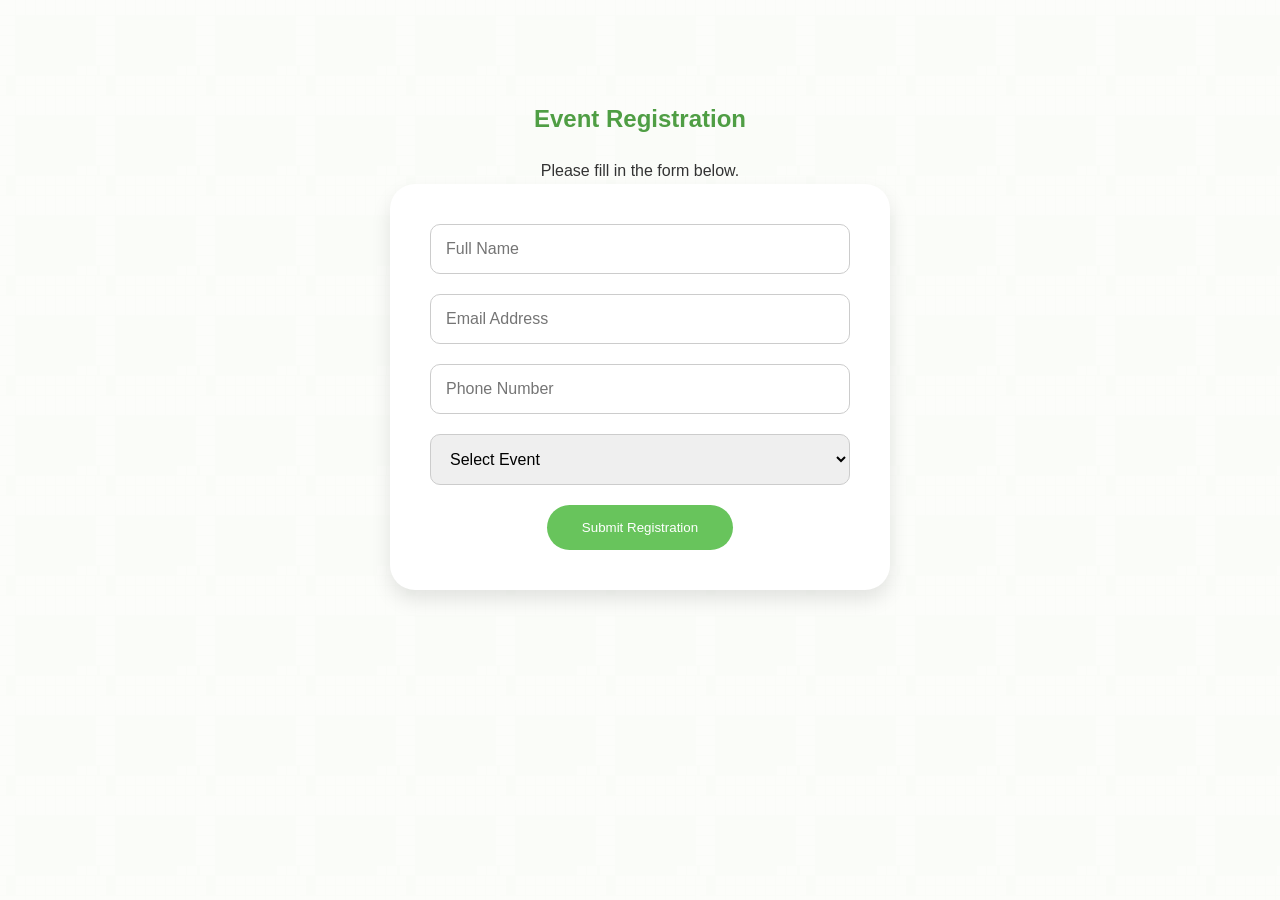
<file: register.html>
<!DOCTYPE html>
<html lang="ms">
<head>
    <meta charset="UTF-8">
    <meta name="viewport" content="width=device-width, initial-scale=1.0">
    <title>Event Registration</title>
    <link rel="icon" type="logo/png" href="images/logo.png">
    <link rel="stylesheet" href="style.css">
</head>
<body>

<section class="register-section">
    <h1>Event Registration</h1>
    <p>Please fill in the form below.</p>

    <form class="register-form" action="success.html" method="POST">

        <input type="text" placeholder="Full Name" required>

        <input type="email" placeholder="Email Address" required>

        <input type="tel" placeholder="Phone Number" required>

        <select required>
            <option value="">Select Event</option>
            <option>Stress Management Workshop</option>
            <option>Mental Health Awareness Seminar</option>
            <option>Mindfulness Meditation Session</option>
        </select>

        <button type="submit">Submit Registration</button>

    </form>
</section>

</body>
</html>
</file>
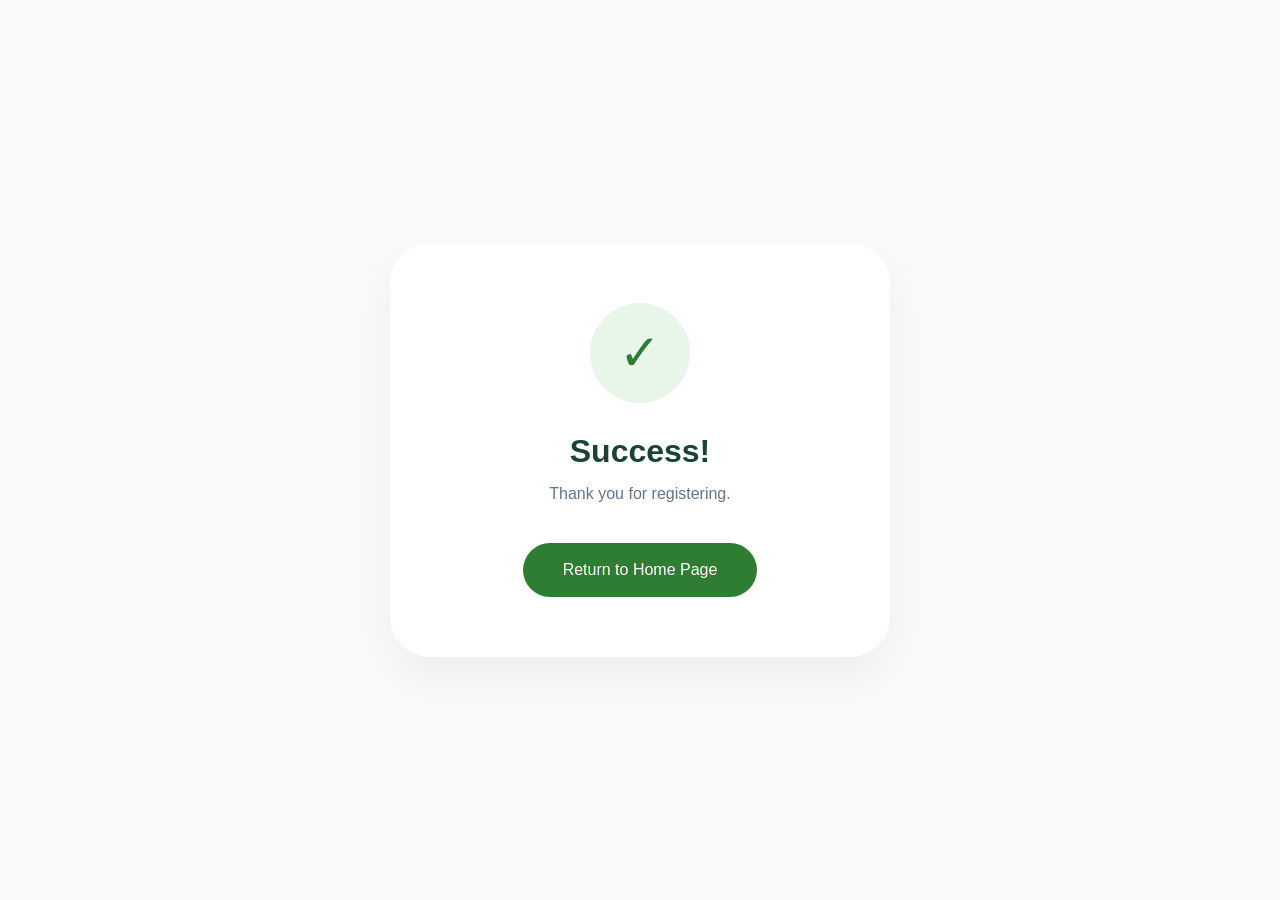
<file: success.html>
<!DOCTYPE html>
<html lang="ms">
<head>
    <meta charset="UTF-8">
    <title>Registration Successfull</title>
    <link rel="stylesheet" href="success.css">
</head>
<body>
    <div class="success-box">
        <div class="icon">✓</div>
        <h1>Success!</h1>
        <p>Thank you for registering.</p>
        <a href="index.html" class="btn">Return to Home Page</a>
    </div>
</body>
</html>
</file>
<file: style.css>
/* 1. RESET & VARIABLES */
* {
    margin: 0;
    padding: 0;
    box-sizing: border-box;
}

:root {
    --pastel-purple: #68c45c;
    --soft-cream: #fdfbf7;
    --brown-pink: #d7b5a6;
    --dark-green: #4f9e44;
    --text-color: #333;
}

body {
    background-color: var(--soft-cream);
    font-family: 'Poppins', sans-serif;
    color: var(--text-color);
    line-height: 1.6;
    overflow-x: hidden;
}

/* 2. NAVIGATION */
nav {
    display: flex;
    justify-content: space-between;
    align-items: center;
    padding: 15px 60px;
    background: white;
    box-shadow: 0 3px 15px rgba(0,0,0,0.08);
    position: sticky;
    top: 0;
    z-index: 1000;
}

.logo img { height: 90px; }

nav ul { display: flex; list-style: none; gap: 30px; }

nav ul li a {
    text-decoration: none;
    color: var(--text-color);
    font-weight: 600;
    transition: 0.3s;
    position: relative;
}

nav ul li a::after {
    content: '';
    position: absolute;
    width: 0;
    height: 3px;
    background: var(--pastel-purple);
    bottom: -5px;
    left: 0;
    transition: 0.3s;
}

nav ul li a:hover::after { width: 100%; }
nav ul li a:hover { color: var(--pastel-purple); }

/* 3. HERO SECTION (Dibaiki) */
header {
    text-align: center;
    padding: 80px 20px;
    background-color: var(--pastel-purple);
    color: white;
    border-radius: 0 0 60px 60px; /* Lengkungan bawah sahaja */
    margin-bottom: 50px;
}

header h1 { font-size: 3rem; margin-bottom: 15px; animation: fadeIn 1.5s; }

@keyframes fadeIn {
    from { opacity: 0; transform: translateY(-20px); }
    to { opacity: 1; transform: translateY(0); }
}

/* 4. POPUP MENU */
.popup-menu {
    background: white;
    max-width: 600px;
    margin: 20px auto;
    padding: 30px;
    border-radius: 25px;
    box-shadow: 0 10px 30px rgba(0,0,0,0.1);
    color: var(--text-color);
}

.popup-menu button {
    background: var(--pastel-purple);
    color: white;
    border: none;
    padding: 15px;
    margin: 10px;
    border-radius: 20px;
    cursor: pointer;
    width: 120px;
    transition: 0.3s;
}

.popup-menu button:hover { background: var(--dark-green); transform: scale(1.05); }

/* 5. FEATURES */
#features { padding: 80px 50px; }

.feature-container { display: flex; justify-content: center; flex-wrap: wrap; gap: 30px; }

.feature-box {
    background: white;
    width: 320px;
    padding: 35px;
    border-radius: 25px;
    box-shadow: 0 10px 25px rgba(0,0,0,0.08);
    text-align: center;
    transition: 0.4s;
}

.feature-box:hover { transform: translateY(-10px); }

/* TAMBAHAN UNTUK BUTANG START (LETS START) */
.start-btn {
    background-color: white; 
    color: var(--pastel-purple);          
    padding: 15px 40px;      
    font-size: 1.1rem;       
    font-weight: bold;
    border: none;
    border-radius: 50px;     
    cursor: pointer;
    transition: all 0.3s ease; 
    box-shadow: 0 4px 15px rgba(0, 0, 0, 0.15); 
    text-transform: uppercase; 
    letter-spacing: 1px;
    margin-top: 20px;
}

/* Kesan apabila tetikus diletakkan di atas butang */
.start-btn:hover {
    background-color: var(--dark-green); 
    color: white;             
    transform: translateY(-5px); 
    box-shadow: 0 8px 20px rgba(0, 0, 0, 0.2);
}

/* Kesan apabila butang ditekan */
.start-btn:active {
    transform: translateY(0);
}

/* 6. HELP SECTION */
.help-section { text-align: center; padding: 80px 20px; background: #fff; }

.help-section button {
    background: var(--pastel-purple);
    color: white;
    border: none;
    padding: 15px 35px;
    border-radius: 30px;
    cursor: pointer;
    font-weight: bold;
}

/* 7. FOOTER */
footer { text-align: center; padding: 25px; background: var(--brown-pink); color: white; }

/* ABOUT US SECTION */

/* =========================================
   STYLE UNTUK HALAMAN 'ABOUT US' (PRO)
========================================= */

/* 1. Reset & Global Style */
body {
    background-color: #fcfdfa;
    background-image: url("data:image/svg+xml,%3Csvg xmlns='http://www.w3.org/2000/svg' width='100' height='100' viewBox='0 0 100 100'%3E%3Cg fill-rule='evenodd'%3E%3Cg fill='%2368b668' fill-opacity='0.03'%3E%3Cpath opacity='.5' d='M96 [base64] 0v-9h-9v9h9zm-10 0v-9h-9v9h9zm-10 0v-9h-9v9h9zm-10 0v-9h-9v9h9zm-10 0v-9h-9v9h9zm-10 0v-9h-9v9h9zm-10 0v-9h-9v9h9zm-10 0v-9h-9v9h9zm-10 0v-9h-9v9h9zm-9-10h9v-9h-9v9zm10 0h9v-9h-9v9zm10 0h9v-9h-9v9zm10 0h9v-9h-9v9zm10 0h9v-9h-9v9zm10 0h9v-9h-9v9zm10 0h9v-9h-9v9zm10 0h9v-9h-9v9zm10 0h9v-9h-9v9zm-9-10h9v-9h-9v9zm10 0h9v-9h-9v9zm10 0h9v-9h-9v9zm10 0h9v-9h-9v9zm10 0h9v-9h-9v9zm10 0h9v-9h-9v9zm10 0h9v-9h-9v9zm10 0h9v-9h-9v9zm10 0h9v-9h-9v9zm-9-10h9v-9h-9v9zm10 0h9v-9h-9v9zm10 0h9v-9h-9v9zm10 0h9v-9h-9v9zm10 0h9v-9h-9v9zm10 0h9v-9h-9v9zm10 0h9v-9h-9v9zm10 0h9v-9h-9v9zm10 0h9v-9h-9v9zm-9-10h9v-9h-9v9zm10 0h9v-9h-9v9zm10 0h9v-9h-9v9zm10 0h9v-9h-9v9zm10 0h9v-9h-9v9zm10 0h9v-9h-9v9zm10 0h9v-9h-9v9zm10 0h9v-9h-9v9zm10 0h9v-9h-9v9zm-9-10h9v-9h-9v9zm10 0h9v-9h-9v9zm10 0h9v-9h-9v9zm10 0h9v-9h-9v9zm10 0h9v-9h-9v9zm10 0h9v-9h-9v9zm10 0h9v-9h-9v9zm10 0h9v-9h-9v9zm10 0h9v-9h-9v9z'/%3E%3C/g%3E%3C/g%3E%3C/svg%3E");
}

/* 2. Nav Bar */
nav {
    background-color: rgba(255, 255, 255, 0.95);
    padding: 10px 50px;
    display: flex;
    justify-content: space-between;
    align-items: center;
    box-shadow: 0 2px 15px rgba(0,0,0,0.05);
    position: sticky;
    top: 0;
    z-index: 1000;
}

nav ul { list-style: none; display: flex; gap: 20px; }
nav ul li a { text-decoration: none; color: #333; font-weight: 600; transition: color 0.3s; }
nav ul li a:hover { color: #68b668; }

/* 3. Hero Header - Gantikan background hijau dengan gambar */
.hero-header {
    /* Ganti 'path/to/your/image.jpg' dengan lokasi gambar anda */
    background-image: linear-gradient(rgba(0,0,0,0.3), rgba(0,0,0,0.3)), url('images/bg\ mental\ health.jpg');
    background-size: cover;          /* Memastikan gambar memenuhi kawasan */
    background-position: center;     /* Memastikan gambar sentiasa di tengah */
    background-repeat: no-repeat;
    
    color: white;
    text-align: center;
    padding: 120px 20px;
    border-radius: 0 0 60px 60px;
    margin-bottom: 70px;
    box-shadow: 0 10px 30px rgba(0, 0, 0, 0.2);
}

/* 4. Layout Sections */
.about-content, .vm-container {
    max-width: 1100px;
    margin: 0 auto;
    padding: 0 20px 80px 20px;
}

/* 5. Styling Kad (History, Mission, Vision, Objectives) */
.about-card, .vm-card {
    background: #ffffff;
    padding: 40px;
    border-radius: 35px;
    box-shadow: 0 15px 40px rgba(0,0,0,0.06);
    border: 1px solid #f0f0f0;
    display: flex;
    flex-direction: column;
    align-items: center;
    text-align: center;
    transition: transform 0.3s ease;
}

.about-card:hover, .vm-card:hover { transform: translateY(-10px); }

/* Styling Tajuk & Ikon */
.about-card h2, .vm-card h3 {
    display: flex;
    flex-direction: column;
    align-items: center;
    gap: 15px;
    margin-bottom: 25px;
    font-size: 2.2rem;
    color: #2e7d32;
    font-weight: 700;
}

.about-card i, .vm-card i { font-size: 50px; color: #68b668; margin-bottom: 0; }

/* Styling Teks */
.about-card p, .vm-card p, .vm-card ul {
    flex-grow: 1;
    color: #555;
    line-height: 1.8;
}

.about-card p { max-width: 800px; margin: 0 auto 20px auto; }

.vm-card ul { text-align: left; width: 100%; list-style: none; padding: 0; }
.vm-card ul li { position: relative; padding-left: 30px; margin-bottom: 18px; }
.vm-card ul li::before { content: '→'; color: #68b668; position: absolute; left: 0; font-weight: bold; }

@media (min-width: 800px) {
    .vm-container {
        display: flex;
        gap: 30px;
        align-items: stretch;
    }
}

/* 6. Help Section & Footer */
.help-section {
    background: #2e7d32 !important;
    padding: 80px 20px !important;
    text-align: center !important;
    color: #ffffff !important;
}

.help-section button {
    background: #ffffff !important;
    color: #2e7d32 !important;
    padding: 20px 50px !important;
    border-radius: 50px !important;
    font-weight: bold !important;
    border: none !important;
    cursor: pointer !important;
}

footer { background-color: #1a1a1a !important; color: white !important; padding: 30px !important; text-align: center; }

/* RESOURCES SECTION */

/* Gantikan mana-mana bahagian header/kotak hijau dengan kelas ini */
.hero-header {
    background-color: var(--pastel-purple); /* Menggunakan warna dari root anda */
    color: white;
    text-align: center;
    padding: 100px 20px;     /* Padding yang sama untuk semua */
    min-height: 350px;      /* Ketinggian minimum yang sama */
    display: flex;
    flex-direction: column;
    justify-content: center; /* Teks akan sentiasa di tengah */
    align-items: center;
    border-radius: 0 0 60px 60px; /* Lengkungan bawah */
    margin-bottom: 50px;
}

.resources-hero h1{
    font-size:3rem;
    margin-bottom:20px;
}

.resources-container{
    padding:80px 50px;
    display:grid;
    grid-template-columns:repeat(auto-fit,minmax(320px,1fr));
    gap:35px;
}

.resource-card{
    background:white;
    padding:35px;
    border-radius:25px;
    box-shadow:0 10px 20px rgba(0,0,0,0.08);
    transition:0.4s;
}

.resource-card:hover{
    transform:translateY(-10px);
}

.resource-card .resource-icon {
    width: 100%;            /* Gambar akan memenuhi 100% lebar kad */
    height: auto;           /* Ketinggian akan mengikut nisbah asal gambar */
    max-height: 200px;      /* Tetapkan had supaya gambar tidak terlalu tinggi/besar */
    object-fit: cover;      /* Memastikan gambar nampak kemas dan tidak herot */
    border-radius: 15px;    /* Tambahkan sedikit lengkungan pada bucu gambar supaya nampak cantik */
    display: block;
    margin: 0 auto 20px auto; 
}

.resource-card h2{
    color:#4f9e44;
    margin-bottom:15px;
}

.resource-card h4{
    margin-top:20px;
    color:#4f9e44;
}

.resource-card ul{
    margin-top:10px;
    padding-left:20px;
}

.resource-card li{
    margin-bottom:8px;
}

.help-section{
    background:#f7f7f7;
    text-align:center;
    padding:80px 20px;
}

.help-section button{
    background:#68c45c;
    color:white;
    border:none;
    padding:15px 35px;
    border-radius:30px;
    cursor:pointer;
    margin-top:20px;
}

/* TIPS SECTION */

/* Gantikan mana-mana bahagian header/kotak hijau dengan kelas ini */
.hero-header {
    background-color: var(--pastel-purple); /* Menggunakan warna dari root anda */
    color: white;
    text-align: center;
    padding: 100px 20px;     /* Padding yang sama untuk semua */
    min-height: 350px;      /* Ketinggian minimum yang sama */
    display: flex;
    flex-direction: column;
    justify-content: center; /* Teks akan sentiasa di tengah */
    align-items: center;
    border-radius: 0 0 60px 60px; /* Lengkungan bawah */
    margin-bottom: 50px;
}

.tips-hero h1{
    font-size:3rem;
    margin-bottom:20px;
}

.quote-box{
    background:#f7f7f7;
    text-align:center;
    padding:60px 20px;
}

.quote-box h2{
    color:#4f9e44;
    margin-bottom:20px;
}

.quote-box p{
    font-style:italic;
    font-size:1.2rem;
}

.tips-container{
    padding:80px 50px;
    display:grid;
    grid-template-columns:repeat(auto-fit,minmax(320px,1fr));
    gap:35px;
}

.tips-card{
    background:white;
    padding:35px;
    border-radius:25px;
    box-shadow:0 10px 20px rgba(0,0,0,0.08);
    transition:0.4s;
}

.tips-card:hover{
    transform:translateY(-10px);
}

.tips-card i{
    font-size:50px;
    color:#68c45c;
    margin-bottom:20px;
}

.tips-card h2{
    color:#4f9e44;
    margin-bottom:20px;
}

.tips-card ul{
    padding-left:20px;
}

.tips-card li{
    margin-bottom:12px;
}

.article-card{
    grid-column:span 2;
}

.checklist-section{
    background:#f7f7f7;
    text-align:center;
    padding:80px 20px;
}

.checklist-section h2{
    color:#4f9e44;
    margin-bottom:30px;
}

.checklist{
    display:flex;
    flex-direction:column;
    gap:20px;
    max-width:500px;
    margin:auto;
    background:white;
    padding:40px;
    border-radius:25px;
    box-shadow:0 10px 20px rgba(0,0,0,0.08);
}

.checklist label{
    font-size:18px;
    text-align:left;
}

.checklist input{
    margin-right:10px;
    transform:scale(1.3);
}

@media(max-width:768px){

    .article-card{
        grid-column:span 1;
    }

    .tips-hero h1{
        font-size:2.3rem;
    }
}

/* Bahagian Bantuan */
.help-section {
    background-color: #2d7a26; /* Hijau gelap yang kemas */
    color: white;
    text-align: center;
    padding: 60px 20px;
    width: 100%;             /* Pastikan ia penuh satu skrin */
    margin: 0;
}

/* Footer */
footer {
    background-color: #1a1a1a; /* Hitam gelap */
    color: white;
    text-align: center;
    padding: 20px;
    width: 100%;             /* Pastikan ia penuh satu skrin */
}

.help-section button{
    background:#68c45c;
    color:white;
    border:none;
    padding:15px 35px;
    border-radius:30px;
    cursor:pointer;
    margin-top:20px;
}

.tips-video {
    width: 100%;
    height: auto; /* Membenarkan ketinggian mengikut ratio video asal */
    max-height: 250px; /* Hadkan ketinggian supaya kad tidak terlalu panjang */
    object-fit: cover;
    border-radius: 15px;
    margin-bottom: 25px;
    display: block;
    background: #000; /* Warna latar hitam jika video belum dimuatkan */
}

/* Sedikit penyesuaian untuk memastikan video kelihatan kemas dalam .tips-card */
.tips-card {
    /* Pastikan padding kad tidak terlalu besar untuk video, jika perlu */
    padding: 30px; /* Kekalkan padding asal atau kurangkan sedikit jika mahu */
}

.tips-image-gif {
    width: 100%;
    height: 200px;       
    margin-bottom: 20px;
    object-fit: cover;    /* Ini akan potong video supaya penuh ruang tanpa herot */
    border-radius: 15px;  /* Bucu melengkung untuk nampak aesthetic */
    display: block;
}

/* Styling link dalam senarai */
.article-card ul li a {
    text-decoration: none; /* Buang garis bawah */
    color: #333;           /* Warna teks asal */
    transition: 0.3s;      /* Animasi lembut bila hover */
    display: block;        /* Jadikan seluruh baris boleh diklik */
    padding: 5px 0;
}

/* Kesan bila mouse lalu atas link */
.article-card ul li a:hover {
    color: #4f9e44;        /* Warna hijau bila hover */
    text-decoration: underline;
}

/* EVENT SECTION */

/* Gantikan mana-mana bahagian header/kotak hijau dengan kelas ini */
.hero-header {
    background-color: var(--pastel-purple); /* Menggunakan warna dari root anda */
    color: white;
    text-align: center;
    padding: 100px 20px;     /* Padding yang sama untuk semua */
    min-height: 350px;      /* Ketinggian minimum yang sama */
    display: flex;
    flex-direction: column;
    justify-content: center; /* Teks akan sentiasa di tengah */
    align-items: center;
    border-radius: 0 0 60px 60px; /* Lengkungan bawah */
    margin-bottom: 50px;
}

.events-hero h1{
    font-size:3rem;
    margin-bottom:20px;
}

.events-container{
    padding:80px 50px;
    display:grid;
    grid-template-columns:repeat(auto-fit,minmax(330px,1fr));
    gap:35px;
}

.event-card{
    background:white;
    border-radius:25px;
    overflow:hidden;
    box-shadow:0 10px 20px rgba(0,0,0,0.08);
    transition:0.4s;
}

.event-card:hover{
    transform:translateY(-10px);
}

.event-card img{
    width:100%;
    height:220px;
    object-fit:cover;
}

.event-info{
    padding:30px;
}

.event-info h2{
    color:#4f9e44;
    margin-bottom:20px;
}

.event-info p{
    margin-bottom:15px;
}

.register-btn{
    background:#68c45c;
    color:white;
    border:none;
    padding:15px 30px;
    border-radius:30px;
    cursor:pointer;
    margin-top:15px;
    transition:0.3s;
}

.register-btn:hover{
    background:#4f9e44;
}

.gallery-section{
    background:#f7f7f7;
    text-align:center;
    padding:80px 50px;
}

.gallery-section h2{
    color:#4f9e44;
    margin-bottom:50px;
}

.gallery-container {
    display: grid;
    grid-template-columns: repeat(4, 1fr); 
    gap: 20px;
    padding: 20px;
}

.gallery-item {
    position: relative; /* Penting untuk kedudukan caption */
    overflow: hidden;
    border-radius: 20px;
    box-shadow: 0 4px 6px rgba(0,0,0,0.1);
}

.gallery-item img {
    width: 100%;
    height: 220px;
    object-fit: cover;
    display: block;
    transition: transform 0.5s ease;
}

/* Kesan Hover */
.gallery-item:hover img {
    transform: scale(1.1); /* Gambar sedikit membesar */
}

.gallery-item:hover .caption {
    opacity: 1; /* Teks muncul */
}

.gallery-container img{
    width:100%;
    height:220px;
    object-fit:cover;
    border-radius:20px;
    transition:0.4s;
    box-shadow: 0 4px 6px rgba(0,0,0,0.1);
}

.gallery-container img:hover{
    transform:scale(1.05);
}

.help-section{
    background:#f7f7f7;
    text-align:center;
    padding:80px 20px;
}

.help-section button{
    background:#68c45c;
    color:white;
    border:none;
    padding:15px 35px;
    border-radius:30px;
    cursor:pointer;
    margin-top:20px;
}

/* Caption tersembunyi secara lalai */
.caption {
    position: absolute;
    bottom: 0;
    left: 0;
    width: 100%;
    background: rgba(79, 158, 68, 0.9); /* Hijau aesthetic */
    color: white;
    padding: 20px 10px;
    text-align: center;
    opacity: 0; /* Sembunyi */
    transition: opacity 0.4s ease, transform 0.4s ease;
    font-size: 14px;
    box-sizing: border-box;
}

/* REGISTER SECTION */

.register-section{
    padding:100px 20px;
    text-align:center;
}

.register-section h1{
    color:#4f9e44;
    margin-bottom:20px;
}

.register-form{
    background:white;
    max-width:500px;
    margin:auto;
    padding:40px;
    border-radius:25px;
    box-shadow:0 10px 20px rgba(0,0,0,0.1);
}

.register-form input,
.register-form select{
    width:100%;
    padding:15px;
    margin-bottom:20px;
    border:1px solid #ccc;
    border-radius:10px;
    font-size:16px;
}

.register-form button{
    background:#68c45c;
    color:white;
    border:none;
    padding:15px 35px;
    border-radius:30px;
    cursor:pointer;
}

.register-form button:hover{
    background:#4f9e44;
}

/* CONTACT SECTION */

/* Gantikan mana-mana bahagian header/kotak hijau dengan kelas ini */
.hero-header {
    background-color: var(--pastel-purple); /* Menggunakan warna dari root anda */
    color: white;
    text-align: center;
    padding: 100px 20px;     /* Padding yang sama untuk semua */
    min-height: 350px;      /* Ketinggian minimum yang sama */
    display: flex;
    flex-direction: column;
    justify-content: center; /* Teks akan sentiasa di tengah */
    align-items: center;
    border-radius: 0 0 60px 60px; /* Lengkungan bawah */
    margin-bottom: 50px;
}

.contact-hero h1{
    font-size:3rem;
    margin-bottom:20px;
}

.contact-container{
    padding:80px 50px;
    display:grid;
    grid-template-columns:1fr 1fr;
    gap:50px;
}

.contact-info,
.contact-form{
    background:white;
    padding:40px;
    border-radius:25px;
    box-shadow:0 10px 20px rgba(0,0,0,0.08);
}

.contact-info h2,
.contact-form h2{
    color:#4f9e44;
    margin-bottom:30px;
}

.contact-info p{
    margin-bottom:25px;
    font-size:18px;
}

.contact-info i{
    color:#68c45c;
    margin-right:10px;
}

.social-icons{
    margin-top:30px;
}

/* Update pada .social-icons supaya nampak lebih menonjol */
.social-icons a {
    text-decoration: none;
    color: #68c45c;
    font-size: 35px; /* Sedikit lebih besar untuk nampak lebih menonjol */
    margin-right: 25px; /* Jarak antara ikon */
    transition: all 0.3s ease; /* Kesan transisi yang licin */
    display: inline-block;
}

/* Kesan Hover yang lebih 'aesthetic' */
.social-icons a:hover {
    color: #4f9e44;
    transform: scale(1.2); /* Ikon membesar sedikit apabila disentuh */
}

.contact-form input,
.contact-form textarea{
    width:100%;
    padding:15px;
    margin-bottom:20px;
    border:1px solid #ccc;
    border-radius:10px;
    font-size:16px;
}

.contact-form button{
    background:#68c45c;
    color:white;
    border:none;
    padding:15px 35px;
    border-radius:30px;
    cursor:pointer;
}

.contact-form button:hover{
    background:#4f9e44;
}

.map-section{
    padding:80px 50px;
    text-align:center;
}

.map-section h2{
    color:#4f9e44;
    margin-bottom:30px;
}

.map-section iframe{
    border-radius:25px;
    box-shadow:0 10px 20px rgba(0,0,0,0.08);
}

@media(max-width:900px){

    .contact-container{
        grid-template-columns:1fr;
        padding:50px 20px;
    }

    .map-section{
        padding:50px 20px;
    }
}

/* Container untuk video */
.hero-video-container {
    position: relative;
    width: 100%;
    height: 80vh; /* Sesuaikan ketinggian */
    overflow: hidden;
    display: flex;
    align-items: center;
    justify-content: center;
    border-radius: 20px; /* Jika mahu bucu bulat seperti contoh */
}

/* Video itu sendiri */
.background-video {
    position: absolute;
    top: 0;
    left: 0;
    width: 100%;
    height: 100%;
    object-fit: cover; /* Penting supaya video tak senget */
    z-index: -1;
}

/* Overlay gelap supaya teks nampak jelas */
.hero-overlay {
    position: absolute;
    top: 0;
    left: 0;
    width: 100%;
    height: 100%;
    background: rgba(0, 0, 0, 0.5); /* 0.5 adalah tahap kegelapan */
    z-index: 0;
}

/* Teks dan butang */
.hero-content {
    position: relative;
    z-index: 1;
    color: white;
    text-align: center;
    padding: 20px;
}

.hero-content h1 {
    font-size: 3rem;
    margin-bottom: 20px;
}

/* Pastikan peta mempunyai ketinggian (height) yang cukup */
.mapouter {
    position: relative;
    text-align: right;
    width: 100%;
    height: 450px; /* Tambahkan ketinggian supaya peta muncul */
}

.gmap_canvas {
    overflow: hidden;
    background: none !important;
    width: 100%;
    height: 100%;
}

.gmap_canvas iframe {
    width: 100%;
    height: 400px; /* Boleh adjust ikut kesesuaian */
}

/* Memastikan form tidak melimpah keluar */
.contact-form form {
    display: flex;
    flex-direction: column;
}
</file>
<file: success.css>
*{
    margin:0;
    padding:0;
    box-sizing:border-box;
}

body{
    font-family:'Inter',sans-serif;
    background:#f8fafc;
    display:flex;
    justify-content:center;
    align-items:center;
    min-height:100vh;
}

.success-box{
    background:white;
    padding:60px;
    border-radius:40px;
    text-align:center;
    max-width:500px;
    width:90%;
    box-shadow:0 20px 50px rgba(0,0,0,.05);
}

.icon{
    width:100px;
    height:100px;
    margin:0 auto 30px;
    border-radius:50%;
    background:#e8f5e9;
    display:flex;
    justify-content:center;
    align-items:center;
    font-size:50px;
    color:#2e7d32;
}

h1{
    color:#1b4332;
    margin-bottom:15px;
}

p{
    color:#64748b;
    margin-bottom:40px;
}

.btn{
    display:inline-block;
    background:#2e7d32;
    color:white;
    padding:18px 40px;
    border-radius:50px;
    text-decoration:none;
}

.btn:hover{
    background:#388e3c;
}
</file>
